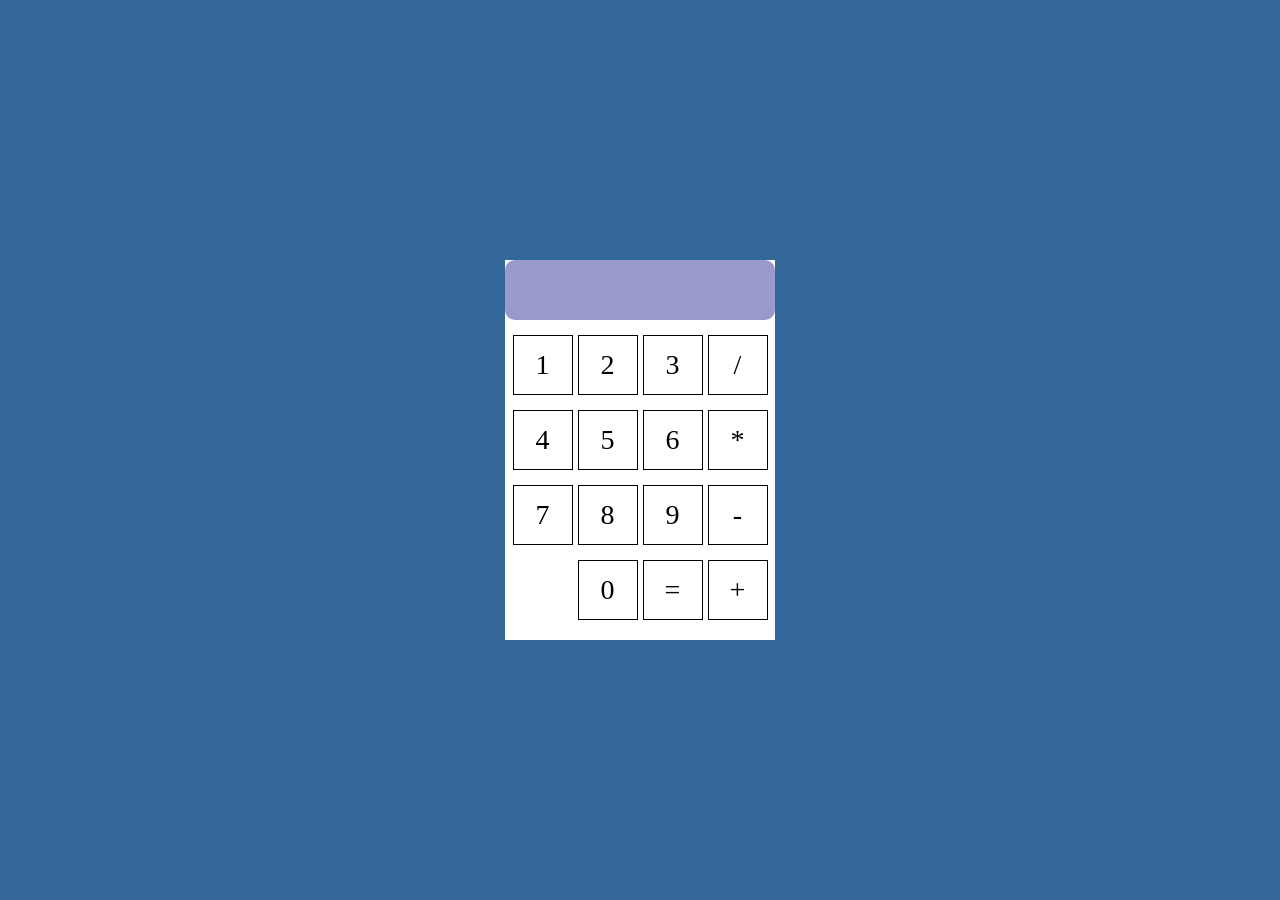
<file: index.html>
<!DOCTYPE html>
<html lang="ru">
<head>
    <meta charset="UTF-8">
    <meta http-equiv="X-UA-Compatible" content="IE=edge">
    <meta name="viewport" content="width=device-width, initial-scale=1.0">
    <link rel="stylesheet" href="./css/normalize.css">
    <link rel="stylesheet" href="./css/style.css">
    <script src="./js/main.js" defer></script>
    <title>Калькулятор</title>
</head>
<body>
    <header class="header">
       <div class="calculator">
        <input type="text" class="calculator__input">

        <div class="calculator__nums">
            <div class="num num-1">1</div>
            <div class="num num-2">2</div>
            <div class="num num-3">3</div>
            <div class="num num-div">/</div>

            <div class="num num-4">4</div>
            <div class="num num-5">5</div>
            <div class="num num-6">6</div>
            <div class="num num-mul">*</div>

            <div class="num num-7">7</div>
            <div class="num num-8">8</div>
            <div class="num num-9">9</div>
            <div class="num num-sub">-</div>

            <div class="num num-0">0</div>
            <div class="num num-add">+</div>
            <div class="num num-equals">=</div>
        </div>
       </div>

       <div class="hangman">
        <div class="container">
            <ul class="result">
               
            </ul>

            <div class="hangman__images">
                <div class="container">
                    <img src="./images/img-1.png" alt="" class="images img-1">
                    <img src="./images/img-2.png" alt="" class="images img-2">
                    <img src="./images/img-3.png" alt="" class="images img-3">
                    <img src="./images/img-4.png" alt="" class="images img-4">
                    <img src="./images/img-5.png" alt="" class="images img-5">
                </div>
            </div>

            <div class="losing">
                <div class="container">
                    <div class="losing__inner">
                        <p class="losing__text">
                            Ты тупица, иди отсюда!
                        </p>
                        <button class="losing__btn">Вот сюда жми, а то мозга нет совем</button>
                    </div>
                    
                </div>
            </div> 
            <ul class="option__num">
                <li class="option__item">0</li>
                <li class="option__item">1</li>
                <li class="option__item">2</li>
                <li class="option__item">3</li>
                <li class="option__item">4</li>
                <li class="option__item">5</li>
                <li class="option__item">6</li>
                <li class="option__item">7</li>
                <li class="option__item">8</li>
                <li class="option__item">9</li>
            </ul>
        </div>
       </div>
    </header>
</body>
</html>
</file>
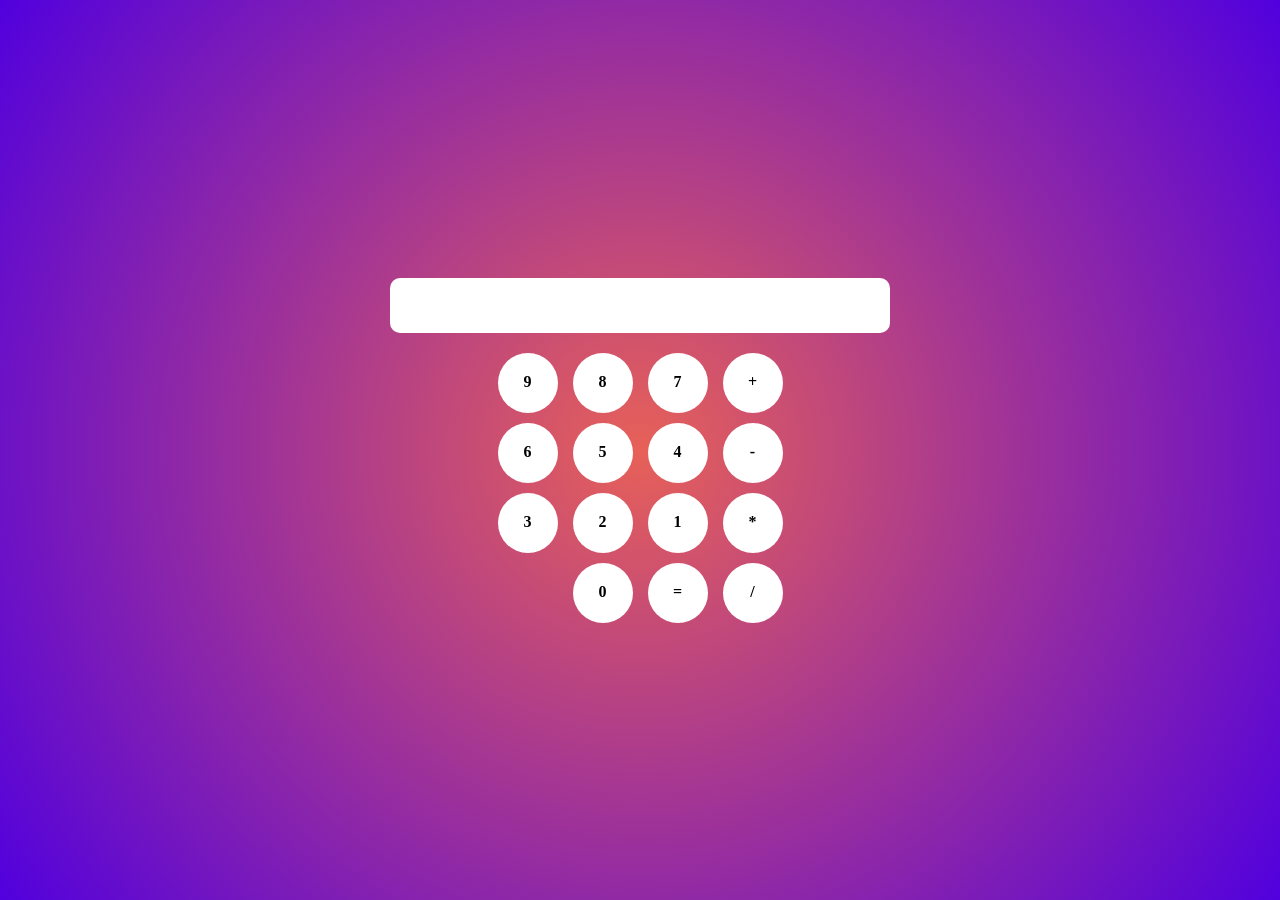
<file: old/index.html>
<!DOCTYPE html>
<html lang="ru">
<head>
    <meta charset="UTF-8">
    <meta http-equiv="X-UA-Compatible" content="IE=edge">
    <meta name="viewport" content="width=device-width, initial-scale=1.0">
    <link rel="stylesheet" href="./normalize.css">
    <link rel="stylesheet" href="./style.css">
    <script src="./main.js" defer></script>
    <title>Calculator</title>
</head>
<body>
    <header class="header">
        <div class="container">
            <div class="game">
                <ul class="game__list">
                    
                </ul>

                <ul class="game__checked">
                    <li class="checked__item">0</li>
                    <li class="checked__item">1</li>
                    <li class="checked__item">2</li>
                    <li class="checked__item">3</li>
                    <li class="checked__item">4</li>
                    <li class="checked__item">5</li>
                    <li class="checked__item">6</li>
                    <li class="checked__item">7</li>
                    <li class="checked__item">8</li>
                    <li class="checked__item">9</li>
                </ul>
            </div>
            <div class="calculator">
                <input type="text" class="calculator__input">
                <div class="calculator__btn">
                    <div class="num-9 num">9</div>
                    <div class="num-8 num">8</div>
                    <div class="num-7 num">7</div>
                    <div class="symPlus num">+</div>

                    <div class="num-6 num">6</div>
                    <div class="num-5 num">5</div>
                    <div class="num-4 num">4</div>
                    <div class="symMin num">-</div>

                    <div class="num-3 num">3</div>
                    <div class="num-2 num">2</div>
                    <div class="num-1 num">1</div>
                    <div class="symUmnj num">*</div>

                    <div class="num-0 num">0</div>
                    <div class="numRavno num">=</div>
                    <div class="symDel num">/</div>
                </div>
            </div>
        </div>
    </header>
</body>
</html>
</file>
<file: css/style.css>
*,
*::after,
*::before {
    box-sizing: border-box;
}

a {
    text-decoration: none;
    color: inherit;
}

h1 ,h2, h3, h4, h5, h6, p {
    margin: 0;
}

ul {
    margin: 0;
    padding: 0;
    list-style: none;
}

img {
   object-fit: cover; 
}

*:focus {outline: none}

button {
    cursor: pointer;
}

body {
    background-color: #336699;
}

.header {
    min-height: 100vh;
    display: flex;
    justify-content: center;
    align-items: center;
    position: relative;
}

.calculator {
    width: 270px;
    height: 380px;
    background-color: #fff;
    
}

.calculator__input {
    height: 60px;
    padding: 0 5px;
    width: 100%;
    border: none;
    border-radius: 10px;
    font-size: 38px;
    text-align: center;
    background-color: #9999CC;
    margin-bottom: 15px;
}

.calculator__nums {
    display: grid;
    grid-template-columns: auto auto auto auto;
    grid-template-rows: auto auto auto;
    justify-content: center;
    gap: 15px 5px;
}


.num {
    width: 60px;
    height: 60px;
    border: 1px solid black;
    display: flex;
    justify-content: center;
    align-items: center;
    font-size: 28px;
    cursor: pointer;
}

.num-add {
    grid-column-end: -1;
}

.num-equals {
    grid-row-end: 5;
    grid-column-end: -2;
}

.num-0 {
    grid-column-end: -3;
}

.container {
    max-width: 1230px;
    padding: 0 15px;
    margin: 0 auto;
}

.hangman {
    display: none;
    position: absolute;
    min-height: 100vh;
    width: 100%;
    background-color: aqua;
}

.result {
    margin-top: 80px;
    display: flex;
    justify-content: center;
    font-size: 48px;
    margin-bottom: 50px;
}

.result__item {
    border: 1px solid #000;
    padding: 40px 20px;
}

.result__item + .result__item {
    margin-left: 30px;
}

.result__item-num {
   display: none;
}

.hangman__images {
    margin-bottom: 20px;
    position: relative;
    height: 450px;
}

.images {
    position: absolute;
    left: 50%;
    transform: translateX(-50%);
}

.img-1 {
    display: none;
    z-index: 1;
}

.img-2 {
    display: none;
    z-index: 2;
    top: 19px;
}

.img-3 {
    display: none;
    z-index: 3;
    top: 77px;
}

.img-4 {
    display: none;
    z-index: 4;
    top: 163px;
    
}

.img-5 {
    display: none;
    z-index: 5;
    top: 250px;
    left: 51.5%;
}

.option__num {
    display: flex;
    justify-content: space-between;
    font-size: 54px;
}

.option__item {
    border: 1px solid #000;
    padding: 50px 30px;
    background-color: antiquewhite;
    cursor: pointer;
}

.disable {
    background-color: #b7410e;
    pointer-events: none;
}

.unblock {
    background-color: #7FFF00;
}

.db {
    display: block;
}

.losing {
    display: none;
    z-index: 10;
    position: absolute;
    top: 50%;
    left: 50%;
    transform: translateY(-50%);
    transform: translateX(-50%);
}

.losing__inner {
    display: flex;
    flex-direction: column;
    align-items: center;
}

.losing__text {
    font-size: 48px;
    margin-bottom: 10px;
}

.losing__btn {
    font-size: 28px;
    background-color: transparent;
    border: 1px solid #000;
    border-radius: 10px;
    padding: 5px 10px;
}
</file>
<file: old/style.css>
*,
*::after,
*::before {
    box-sizing: border-box;
}

a {
    text-decoration: none;
    color: inherit;
}

h1 ,h2, h3, h4, h5, h6, p {
    margin: 0;
}

ul {
    margin: 0;
    padding: 0;
    list-style: none;
}

img {
   object-fit: cover; 
}

.container {
    max-width: 1240px;
    padding: 0 20px;
    margin: 0 auto;
}

.header {
    display: flex;
    justify-content: center;
    align-items: center;
    position: relative;
    min-height: 100vh;
    background: rgb(231,97,88);
    background: radial-gradient(circle, rgba(231,97,88,1) 0%, rgba(81,0,222,1) 100%);
}

.game {
    display: none;
    position: absolute;
    top: 125px;
    left: 450px;
    width: 900px;
    height: 700px;
    background-color: #fff;
}

.game__list, .game__checked {
    display: flex;
    font-size: 60px;
    margin-left: 50px;
}

.game__item, .checked__item {
    margin-right: 30px;
    cursor: pointer;
}

.game__checked  {
    margin-top: 100px;
}

.checked__item {
    margin-top: 50px;
    border: 1px solid black;
    padding: 10px;
}

.cp {
    pointer-events: none;
    border: 1px solid red;
}

.item__check {
    opacity: 0;
}

.r {
    opacity: 1;
}

.game__border {
    margin-top: 0;
    padding-top: 0;
    border-top: 5px solid black;
}

.calculator {
    width: 500px;
}

.calculator__input {
    width: 100%;
    border: none;
    height: 55px;
    border-radius: 10px;
    font-size: 28px;
    line-height: 36px;
    text-align: center;
}

.calculator__btn {
    margin-top: 20px;
    display: grid;
    grid-template-columns: repeat(4, 70px);
    text-align: center;
    justify-items: center;
    justify-content: center;
    gap: 10px 5px;
}

.num {
    width: 60px;
    height: 60px;
    background-color: #fff;
    color: black;
    cursor: pointer;
    border-radius: 50%;
    padding-top: 20px; 
    font-weight: 700;
    transition: all .3s;
}

.num:hover {
    background-color: black;
    color: #fff;
}

.symDel{
    grid-column: 4/ -1;
}

.numRavno {
    grid-column: 3 / -2;
}

.num-0 {
    grid-column: 2 / -3;
}
</file>
